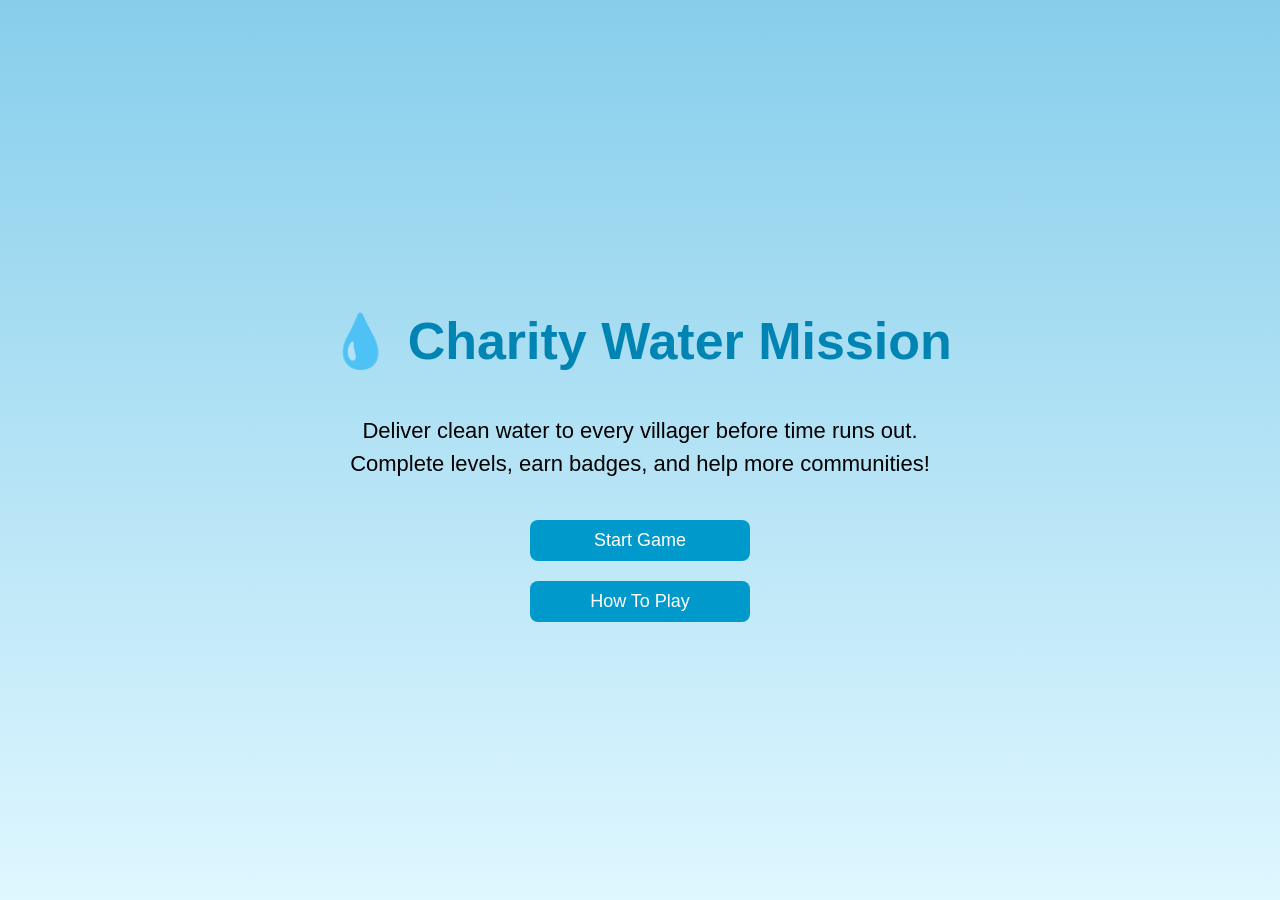
<file: index.html>
<!DOCTYPE html>
<html lang="en">
<head>
    <meta charset="UTF-8">
    <meta name="viewport" content="width=device-width, initial-scale=1.0">
    <title>Charity Water Game</title>

    <link rel="stylesheet" href="chstyle.css">
</head>

<body>

<!-- ================= START SCREEN ================= -->
<section id="startScreen">

    <h1>💧 Charity Water Mission</h1>

    <p>
        Deliver clean water to every villager before time runs out.
        Complete levels, earn badges, and help more communities!
    </p>

    <button id="startBtn">Start Game</button>
    <button id="instructionBtn">How To Play</button>

</section>

<!-- ================= HOW TO PLAY POPUP ================= -->
<div id="instructions" class="popup hidden">

    <h2>How To Play</h2>

    <ul>
        <li>Move using Arrow Keys or WASD.</li>
        <li>Walk to each villager.</li>
        <li>Give everyone a water bottle.</li>
        <li>Finish before the timer ends.</li>
        <li>Complete levels to earn badges.</li>
    </ul>

    <button id="closeInstruction">Close</button>
</div>

<!-- ================= GAME SCREEN ================= -->
<section id="gameContainer" class="hidden">

    <!-- HUD -->
    <header>

        <div class="hudItem">
            <h3>Level</h3>
            <p id="level">1</p>
        </div>

        <div class="hudItem">
            <h3>Score</h3>
            <p id="score">0</p>
        </div>

        <div class="hudItem">
            <h3>Time</h3>
            <p id="timer">60</p>
        </div>

        <div class="hudItem">
            <h3>Badges</h3>
            <p id="badgeCount">0</p>
        </div>

    </header>

    <!-- GAME AREA -->
    <main id="gameArea">

        <div id="player">🚶</div>

        <!-- villagers spawn here -->

    </main>

</section>

<!-- ================= BADGE POPUP ================= -->
<div id="badgePopup" class="popup hidden">

    <h2>🏅 Badge Unlocked!</h2>

    <h3 id="badgeName">First Drop</h3>

    <button id="closeBadge">Continue</button>

</div>

<!-- ================= LEVEL COMPLETE ================= -->
<div id="levelComplete" class="popup hidden">

    <h2>🎉 Level Complete!</h2>

    <p>Great job! You delivered water to everyone.</p>

    <button id="nextLevel">Next Level</button>

</div>

<!-- ================= GAME OVER ================= -->
<div id="gameOver" class="popup hidden">

    <h2>⏰ Time's Up!</h2>

    <p>Some villagers still need water.</p>

    <button id="restart">Restart</button>

</div>

<script src="script.js"></script>

</body>
</html>
</file>
<file: chstyle.css>
/* ===========================
   GENERAL
=========================== */

body {
    margin: 0;
    font-family: Arial, Helvetica, sans-serif;
    background: #9ed8ff;
}

/* ===========================
   START SCREEN & POPUPS
=========================== */

#startScreen,
.popup {
    display: flex;
    flex-direction: column;
    align-items: center;
    justify-content: center;
    height: 100vh;
}

/* ===========================
   HIDDEN ELEMENTS
=========================== */

.hidden {
    display: none !important;
}

/* ===========================
   BUTTONS
=========================== */

button {
    padding: 10px 20px;
    border: none;
    border-radius: 8px;
    background: #0099cc;
    color: white;
    font-size: 18px;
    cursor: pointer;
    transition: 0.3s;
}

button:hover {
    background: #0077aa;
}

button:active {
    transform: scale(0.96);
}

/* ===========================
   HEADER (HUD)
=========================== */

header {
    display: flex;
    justify-content: center;
    align-items: center;
    gap: 20px;
    padding: 10px;
    background: #ffffff;
    border-bottom: 3px solid #00a6d6;
    font-size: 20px;
    font-weight: bold;
}

/* ===========================
   GAME AREA
=========================== */

#gameArea {
    position: relative;
    height: calc(100vh - 60px);
    background: #7ec850;
    overflow: hidden;
}

/* ===========================
   PLAYER & VILLAGERS
=========================== */

#player,
.villager {
    position: absolute;
    width: 40px;
    height: 40px;
    border-radius: 50%;

    display: flex;
    justify-content: center;
    align-items: center;

    font-size: 24px;
}

/* ===========================
   PLAYER
=========================== */

#player {
    background: #1e88e5;
    left: 50px;
    top: 50px;
    color: white;
}

/* ===========================
   VILLAGERS
=========================== */

.villager {
    background: gold;
}

/* ===========================
   POPUP WINDOWS
=========================== */

.popup {
    position: fixed;
    top: 50%;
    left: 50%;

    transform: translate(-50%, -50%);

    width: 400px;
    max-width: 90%;

    background: white;

    padding: 30px;

    border-radius: 12px;

    box-shadow: 0 0 20px rgba(0, 0, 0, 0.3);

    text-align: center;

    z-index: 999;
}

.popup h2 {
    margin-bottom: 20px;
}

.popup p {
    margin-bottom: 20px;
    line-height: 1.5;
}

/* ===========================
   START SCREEN
=========================== */

#startScreen {
    background: linear-gradient(#87ceeb, #dff7ff);
    text-align: center;
}

#startScreen h1 {
    font-size: 52px;
    color: #0084b4;
    margin-bottom: 20px;
}

#startScreen p {
    width: 600px;
    max-width: 90%;
    font-size: 22px;
    line-height: 1.5;
    margin-bottom: 30px;
}

#startScreen button {
    width: 220px;
    margin: 10px;
}

/* ===========================
   RESPONSIVE DESIGN
=========================== */

@media (max-width: 768px) {

    header {
        flex-wrap: wrap;
        gap: 10px;
        font-size: 16px;
    }

    #startScreen h1 {
        font-size: 36px;
    }

    #startScreen p {
        font-size: 18px;
    }

    #player,
    .villager {
        width: 35px;
        height: 35px;
        font-size: 20px;
    }

    .popup {
        width: 90%;
    }
}
</file>
